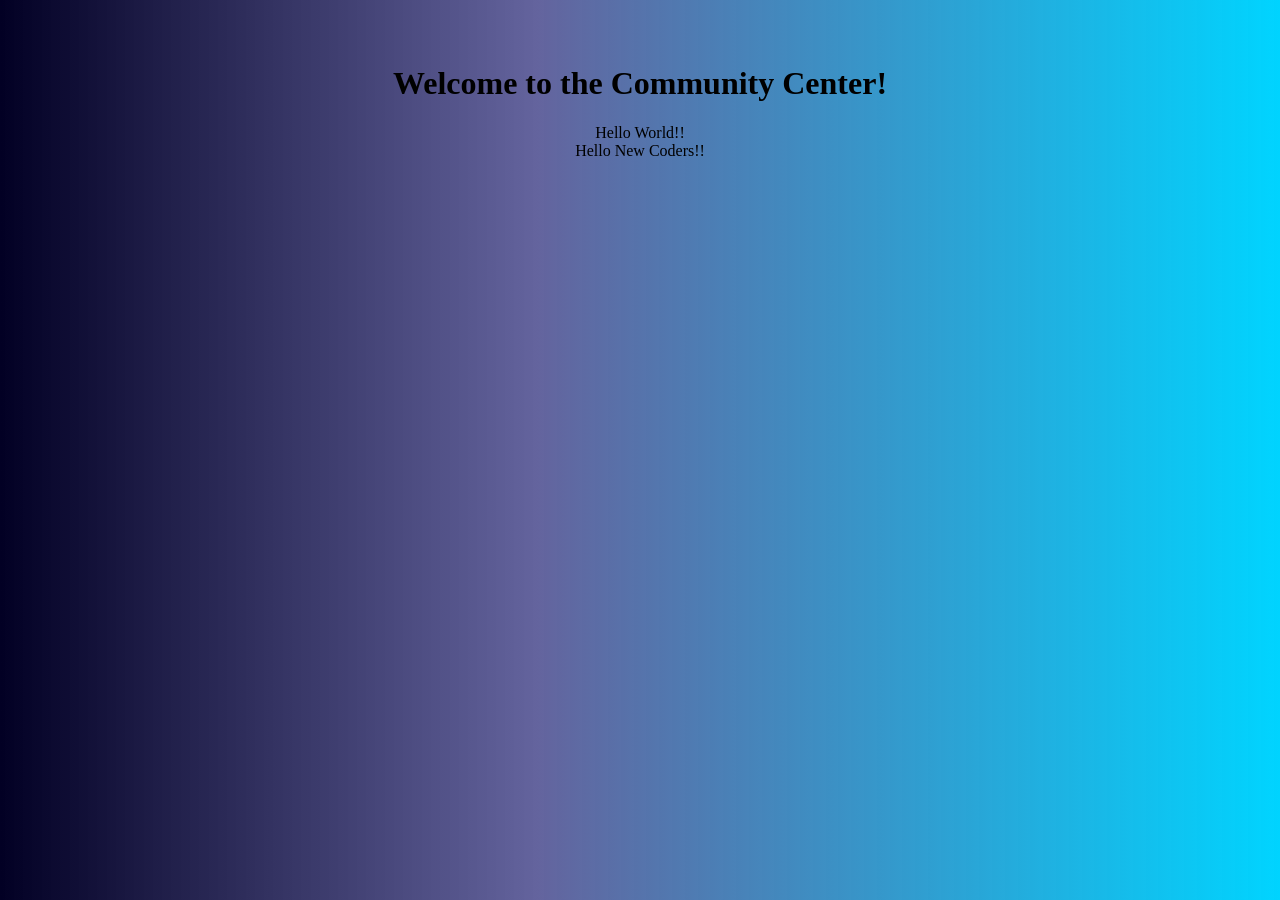
<file: resources.html>
<!DOCTYPE html>
<html>
<head>
<title>SOWCoders</title>
<link rel="stylesheet" type="text/css" href="Stylesheet.css">
</head>
​
<body>
<div class="block" align="center">
​  <h1>
    Welcome to the Community Center!
  </h1>
  <p>Hello World!!
  <br>Hello New Coders!!</p>
</div>
</body>
</html>
</file>
<file: Stylesheet.css>
body{
background: rgb(2,0,36);
background: linear-gradient(90deg, rgba(2,0,36,1) 0%, rgba(54,54,129,0.7721463585434174) 42%, rgba(0,212,255,1) 100%);
}
.topnav {
  background-color: #333;
  overflow: hidden;
}
.topnav a {
  float: left;
  color: #00FFFF;
  padding: 14px 16px;
  text-decoration: none;
  font-size: 17px;
}

.topnav a:hover {
  background-color: #ddd;
  color: black;
}
.topnav a.active {
  background-color: #4CAF50;
  color: white;
}
#maps{
  width: 100%;
}
h2{
  padding: 10px;
}
.block{
  align-items: center;
}
.button  {
display: block;
align-items: center;
height: 20%;
border: no-borders;
background-color: pink;
color: white;
font-size: 25px;
text-align: center;
}
</file>
